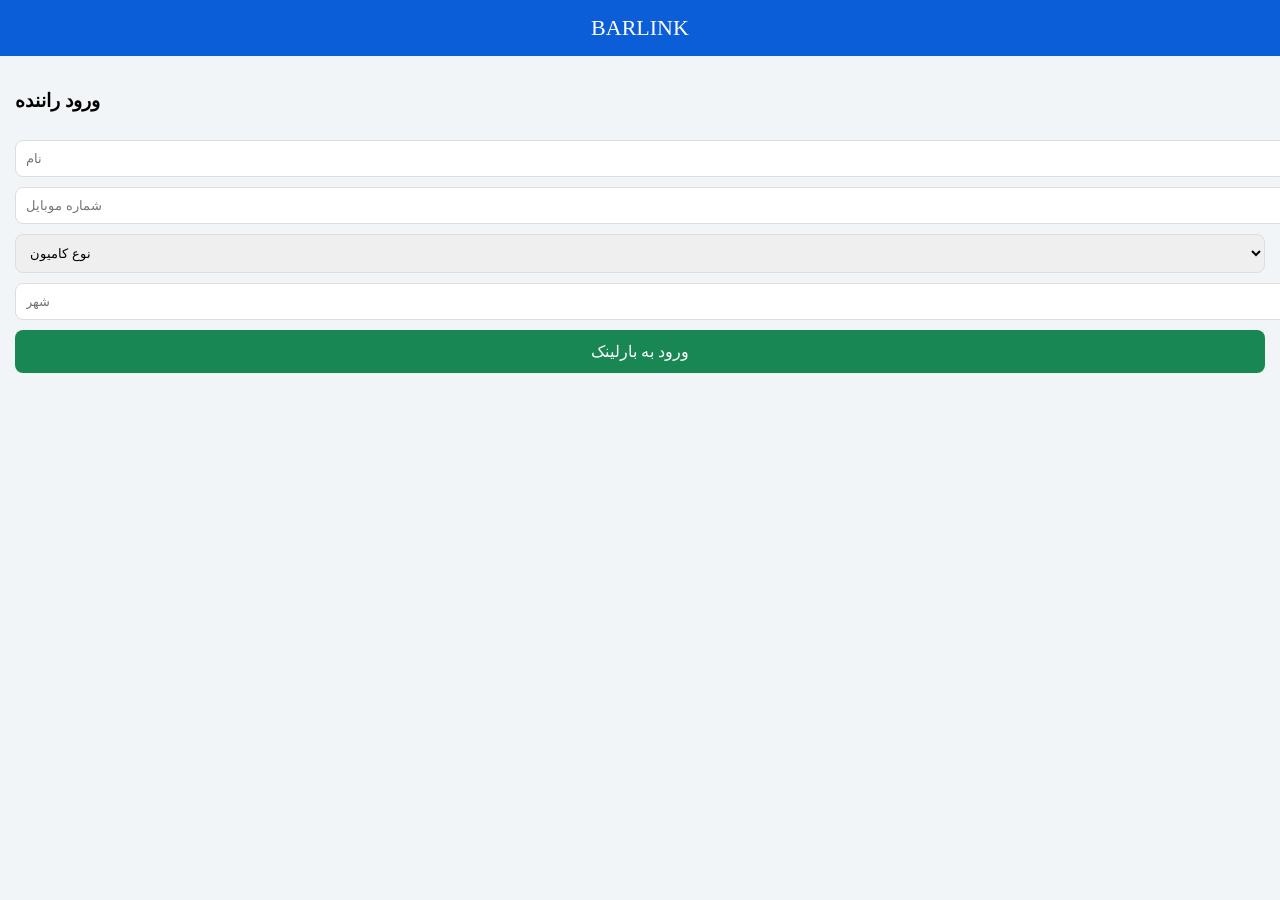
<file: Index.html>
<!DOCTYPE html>
<html lang="fa">

<head>

<meta charset="UTF-8">

<meta name="viewport" content="width=device-width, initial-scale=1.0">

<title>Barlink</title>

<style>

body{
font-family:tahoma;
margin:0;
background:#f2f5f7;
}

header{
background:#0b5ed7;
color:white;
padding:15px;
text-align:center;
font-size:22px;
}

.container{
padding:15px;
}

.card{
background:white;
padding:15px;
margin-bottom:15px;
border-radius:10px;
box-shadow:0 2px 5px rgba(0,0,0,0.1);
}

.price{
font-size:22px;
color:green;
font-weight:bold;
}

button{
background:#198754;
color:white;
border:none;
padding:12px;
border-radius:8px;
width:100%;
font-size:16px;
margin-top:10px;
}

input,select{
width:100%;
padding:10px;
margin-top:10px;
border-radius:8px;
border:1px solid #ddd;
}

.menu{
position:fixed;
bottom:0;
width:100%;
background:white;
display:flex;
justify-content:space-around;
padding:10px;
box-shadow:0 -2px 5px rgba(0,0,0,0.1);
}

.menu button{
width:auto;
padding:10px;
background:none;
color:#0b5ed7;
font-weight:bold;
}

.hidden{
display:none;
}

</style>

</head>

<body>

<header>

BARLINK

</header>


<div class="container">

<div id="login">

<h3>
ورود راننده
</h3>

<input placeholder="نام">

<input placeholder="شماره موبایل">

<select>

<option>
نوع کامیون
</option>

<option>
تریلی
</option>

<option>
کمپرسی
</option>

<option>
یخچالی
</option>

<option>
کفی
</option>

</select>

<input placeholder="شهر">

<button onclick="enterApp()">

ورود به بارلینک

</button>

</div>


<div id="dashboard" class="hidden">

<h3>
بارهای پیشنهادی
</h3>


<div class="card">

<p>
سیرجان → بندرعباس
</p>

<p>
بار معدنی
</p>

<p class="price">

۳۲,۰۰۰,۰۰۰ تومان

</p>

<p>

فاصله تا مبدا: ۴۰ کیلومتر

</p>

<button>

تماس با بارفرما

</button>

</div>



<div class="card">

<p>

سیرجان → یزد

</p>

<p>

مواد غذایی

</p>

<p class="price">

۲۶,۰۰۰,۰۰۰ تومان

</p>

<p>

فاصله تا مبدا: ۲۰ کیلومتر

</p>

<button>

تماس با بارفرما

</button>

</div>



<div class="card">

<p>

سیرجان → تهران

</p>

<p>

بار صنعتی

</p>

<p class="price">

۴۵,۰۰۰,۰۰۰ تومان

</p>

<p>

فاصله تا مبدا: ۶۰ کیلومتر

</p>

<button>

تماس با بارفرما

</button>

</div>


</div>

</div>



<div class="menu hidden" id="menu">

<button onclick="showLoads()">

بارها

</button>

<button onclick="showProfile()">

پروفایل

</button>

</div>



<script>

function enterApp(){

document.getElementById("login").classList.add("hidden")

document.getElementById("dashboard").classList.remove("hidden")

document.getElementById("menu").classList.remove("hidden")

}


function showLoads(){

alert("در نسخه بعدی: لیست کامل بارها")

}


function showProfile(){

alert("در نسخه بعدی: اطلاعات راننده")

}

</script>



</body>

</html>
</file>
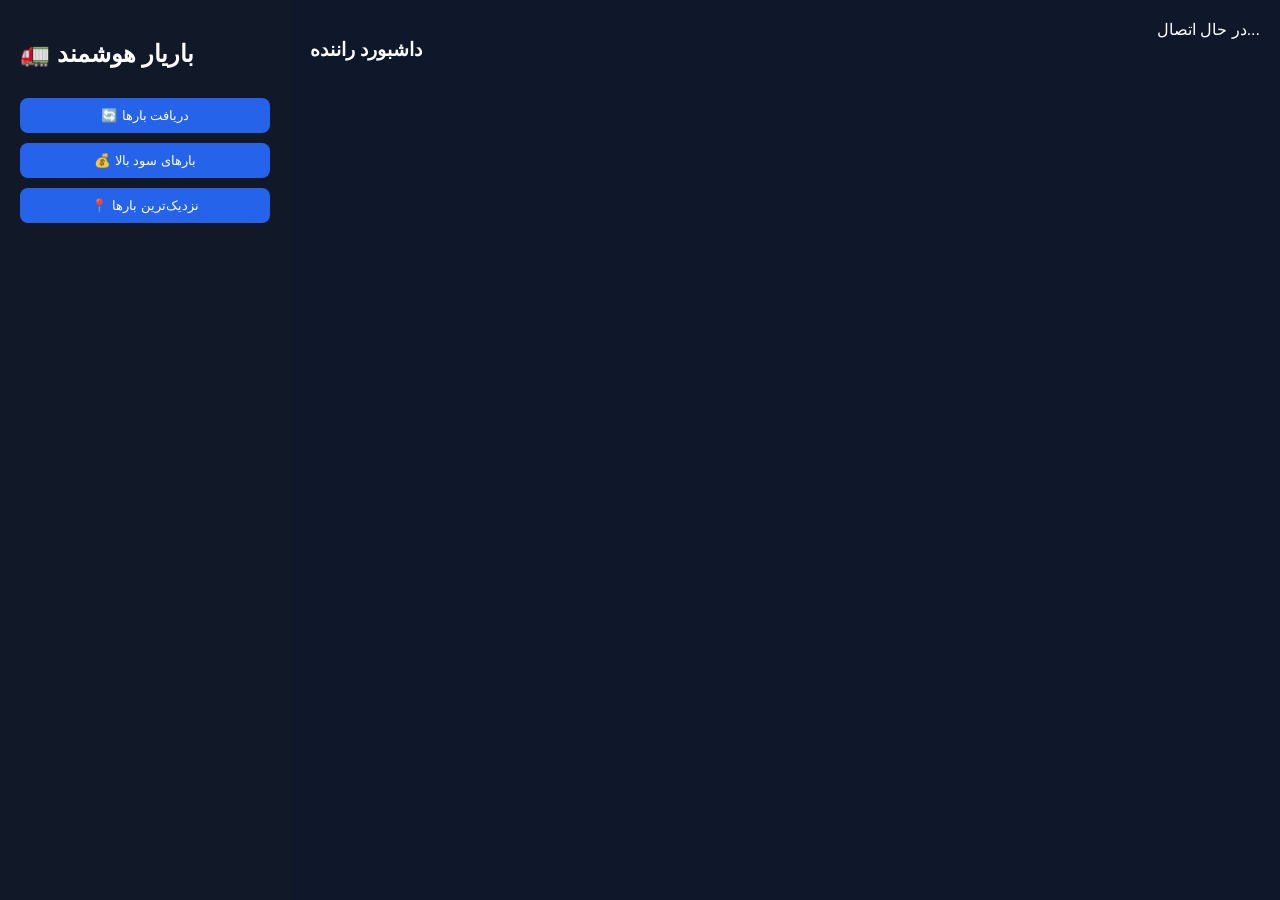
<file: dashboard.html>
<!DOCTYPE html>
<html lang="fa">
<head>
  <meta charset="UTF-8" />
  <title>داشبورد بار</title>
  <link rel="stylesheet" href="style.css" />
</head>

<body>

  <div class="dashboard">

    <aside class="sidebar">
      <h2>🚛 باریار هوشمند</h2>
      <button onclick="loadData()">🔄 دریافت بارها</button>
      <button onclick="filterHighProfit()">💰 بارهای سود بالا</button>
      <button onclick="filterNear()">📍 نزدیک‌ترین بارها</button>
    </aside>

    <main class="main">

      <header class="topbar">
        <h3>داشبورد راننده</h3>
        <div id="status">در حال اتصال...</div>
      </header>

      <section id="loadsContainer" class="loads-container">
        <!-- بارها اینجا لود میشن -->
      </section>

    </main>

  </div>

  <script src="app.js"></script>
  <script src="ui.js"></script>
</body>
</html>
</file>
<file: style.css>
body {
  margin: 0;
  font-family: sans-serif;
  background: #0f172a;
  color: white;
}

.dashboard {
  display: flex;
  height: 100vh;
}

.sidebar {
  width: 250px;
  background: #111827;
  padding: 20px;
}

.sidebar button {
  width: 100%;
  margin-top: 10px;
  padding: 10px;
  background: #2563eb;
  color: white;
  border: none;
  cursor: pointer;
  border-radius: 8px;
}

.main {
  flex: 1;
  padding: 20px;
}

.topbar {
  display: flex;
  justify-content: space-between;
  margin-bottom: 20px;
}

.loads-container {
  display: grid;
  grid-template-columns: repeat(auto-fill, minmax(280px, 1fr));
  gap: 15px;
}

.load-card {
  background: #1f2937;
  padding: 15px;
  border-radius: 12px;
  border: 1px solid #374151;
}

.load-card button {
  margin-top: 10px;
  width: 100%;
  padding: 8px;
  background: #22c55e;
  border: none;
  color: white;
  border-radius: 8px;
}
</file>
